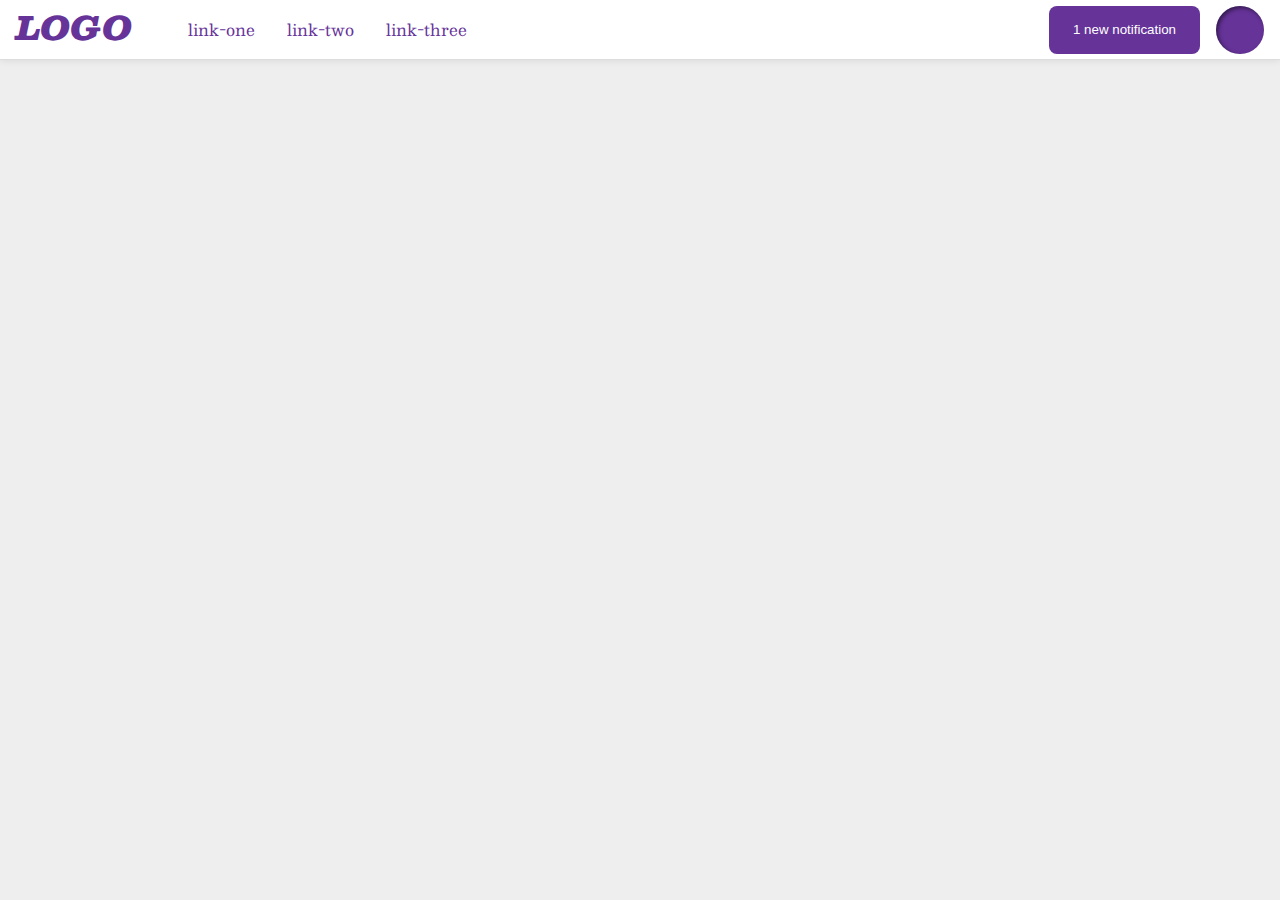
<file: flex/03-flex-header-2/index.html>
<!DOCTYPE html>
<html lang="en">
  <head>
    <meta charset="UTF-8">
    <meta http-equiv="X-UA-Compatible" content="IE=edge">
    <meta name="viewport" content="width=device-width, initial-scale=1.0">
    <title>Flex Header 2</title>
    <link rel="stylesheet" href="style.css">
  </head>
  <body>
    <div class="header">
      <div class="left-header">
        <div class="logo">
          LOGO
        </div>
        <ul class="links">
          <li><a href="https://google.com">link-one</a></li>
          <li><a href="https://google.com">link-two</a></li>
          <li><a href="https://google.com">link-three</a></li>
        </ul>
      </div>
      <div class="right-header">
        <button class="notifications">
          1 new notification
        </button>
        <div class="profile-image"></div>
      </div>
    </div>
  </body>
</html>
</file>
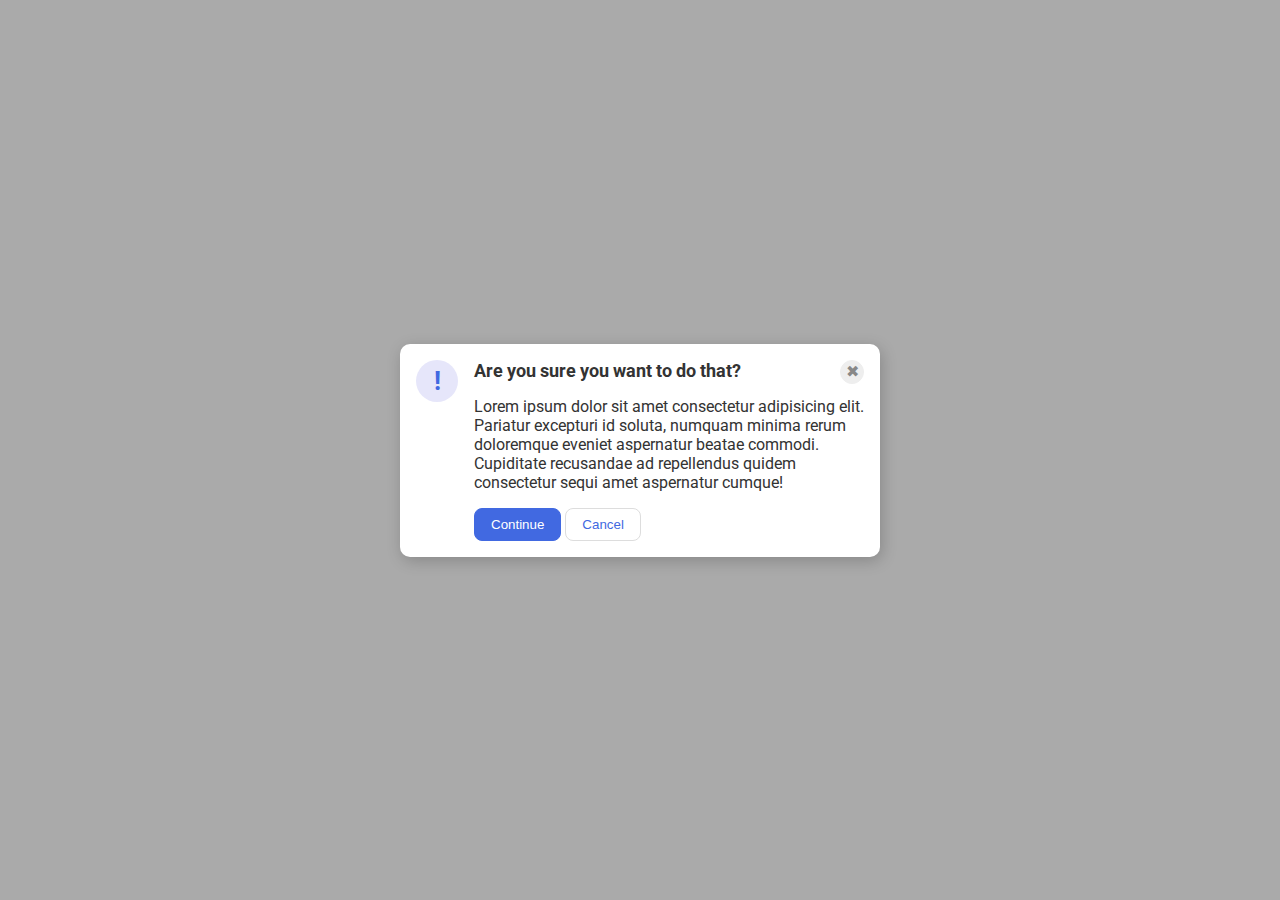
<file: flex/05-flex-modal/index.html>
<!DOCTYPE html>
<html lang="en">
  <head>
    <meta charset="UTF-8">
    <meta http-equiv="X-UA-Compatible" content="IE=edge">
    <meta name="viewport" content="width=device-width, initial-scale=1.0">
    <link rel="stylesheet" href="style.css">
    <title>Modal</title>
  </head>
  <body>
    <div class="modal">
      <div class="modal-left">
        <div class="icon">!</div>
      </div>
      <div class="modal-right">
        <div class="modal-top">
          <div class="header">Are you sure you want to do that?</div>
          <button class="close-button">✖</button>
        </div>
        <div class="text">Lorem ipsum dolor sit amet consectetur adipisicing elit. Pariatur excepturi id soluta, numquam minima rerum doloremque eveniet aspernatur beatae commodi. Cupiditate recusandae ad repellendus quidem consectetur sequi amet aspernatur cumque!</div>
        <button class="continue">Continue</button>
        <button class="cancel">Cancel</button>
     </div>
    </div>
  </body>
</html>
</file>
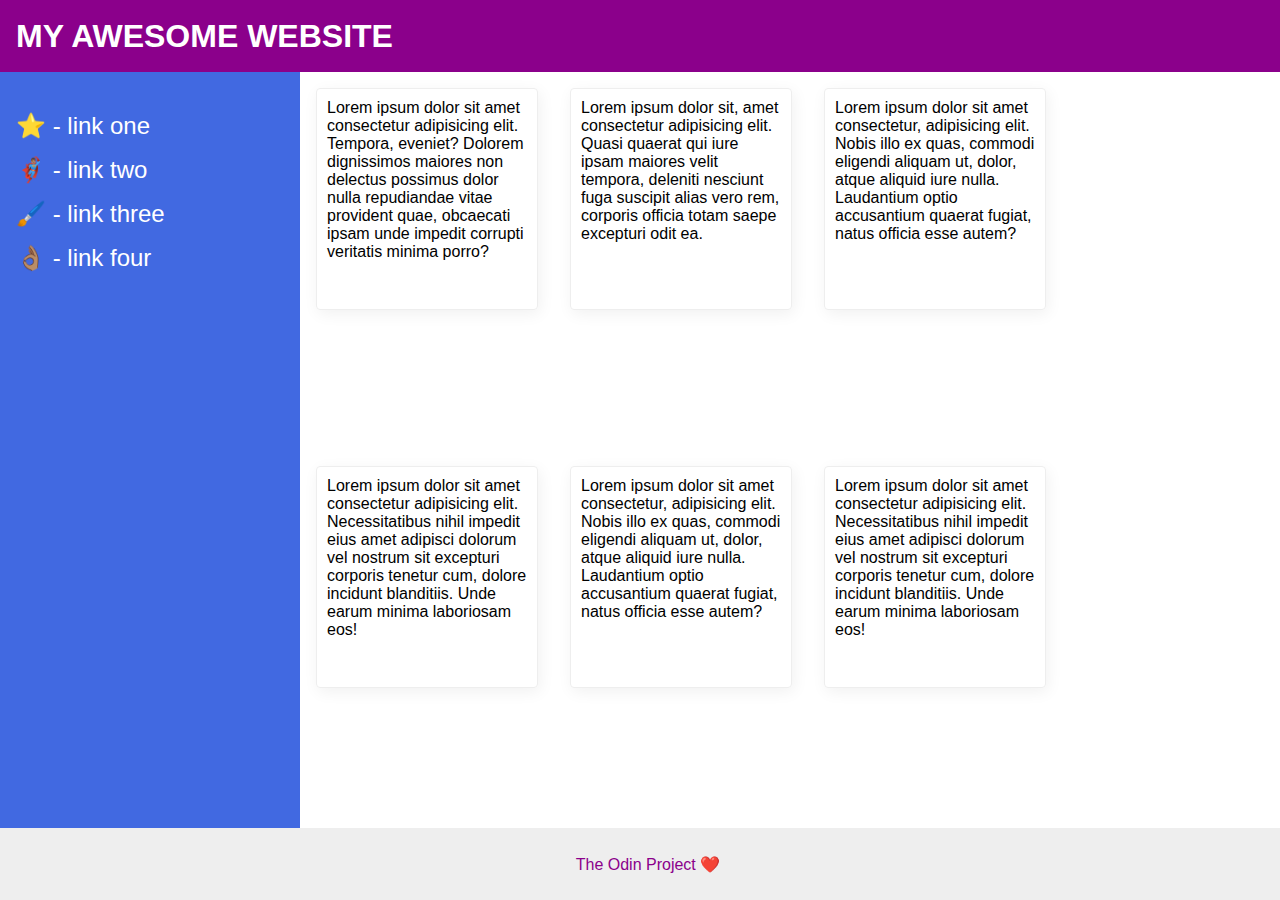
<file: flex/07-flex-layout-2/index.html>
<!DOCTYPE html>
<html lang="en">
  <head>
    <meta charset="UTF-8">
    <meta http-equiv="X-UA-Compatible" content="IE=edge">
    <meta name="viewport" content="width=device-width, initial-scale=1.0">
    <title>The Holy Grail</title>
    <link rel="stylesheet" href="style.css">
  </head>
  <body>
    <div class="header">
      MY AWESOME WEBSITE
    </div>
    <div class="page">
      <div class="sidebar">
        <ul>
          <li><a href="#">⭐ - link one</a></li>
          <li><a href="#">🦸🏽‍♂️ - link two</a></li>
          <li><a href="#">🖌️ - link three</a></li>
          <li><a href="#">👌🏽 - link four</a></li>
        </ul>
      </div>
      <div class="content">
        <div class="card">Lorem ipsum dolor sit amet consectetur adipisicing elit. Tempora, eveniet? Dolorem dignissimos maiores non delectus possimus dolor nulla repudiandae vitae provident quae, obcaecati ipsam unde impedit corrupti veritatis minima porro?</div>
        <div class="card">Lorem ipsum dolor sit, amet consectetur adipisicing elit. Quasi quaerat qui iure ipsam maiores velit tempora, deleniti nesciunt fuga suscipit alias vero rem, corporis officia totam saepe excepturi odit ea.</div>
        <div class="card">Lorem ipsum dolor sit amet consectetur, adipisicing elit. Nobis illo ex quas, commodi eligendi aliquam ut, dolor, atque aliquid iure nulla. Laudantium optio accusantium quaerat fugiat, natus officia esse autem?</div>
        <div class="card">Lorem ipsum dolor sit amet consectetur adipisicing elit. Necessitatibus nihil impedit eius amet adipisci dolorum vel nostrum sit excepturi corporis tenetur cum, dolore incidunt blanditiis. Unde earum minima laboriosam eos!</div>
        <div class="card">Lorem ipsum dolor sit amet consectetur, adipisicing elit. Nobis illo ex quas, commodi eligendi aliquam ut, dolor, atque aliquid iure nulla. Laudantium optio accusantium quaerat fugiat, natus officia esse autem?</div>
        <div class="card">Lorem ipsum dolor sit amet consectetur adipisicing elit. Necessitatibus nihil impedit eius amet adipisci dolorum vel nostrum sit excepturi corporis tenetur cum, dolore incidunt blanditiis. Unde earum minima laboriosam eos!</div>
      </div>
    </div>
    <div class="footer">
      The Odin Project ❤️
    </div>
  </body>
</html>
</file>
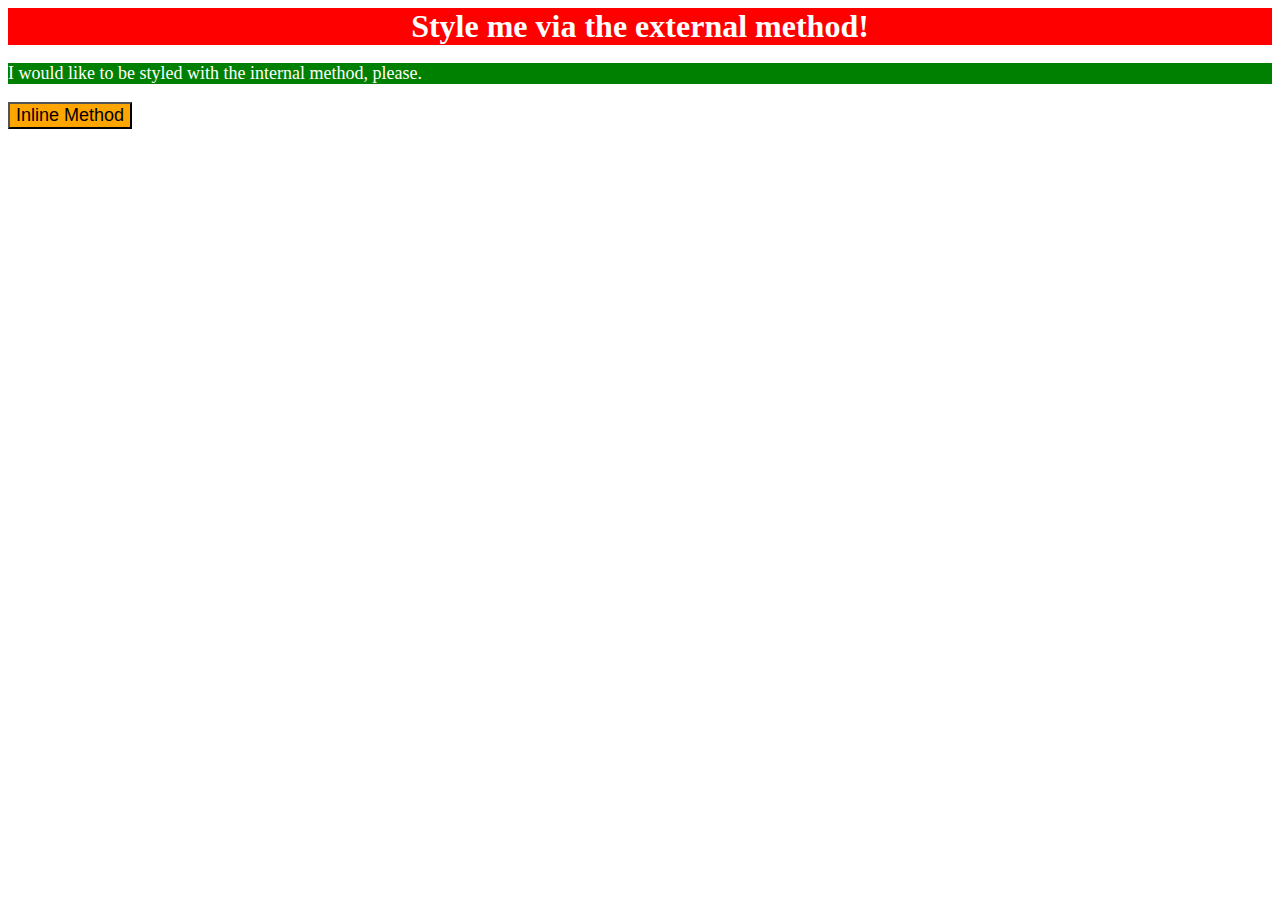
<file: foundations/01-css-methods/index.html>
<!DOCTYPE html>
<html lang="en">
  <head>
    <meta charset="UTF-8">
    <meta http-equiv="X-UA-Compatible" content="IE=edge">
    <meta name="viewport" content="width=device-width, initial-scale=1.0">
    <link rel="stylesheet" href="style.css">
    <title>Methods for Adding CSS</title>
    <style>
      p {
        background-color: green;
        color: white;
        font-size: 18px;
      }
    </style>
  </head>
  <body>
    <div>Style me via the external method!</div>
    <p>I would like to be styled with the internal method, please.</p>
    <button style="background-color: orange; font-size: 18px;">Inline Method</button>
  </body>
</html>
</file>
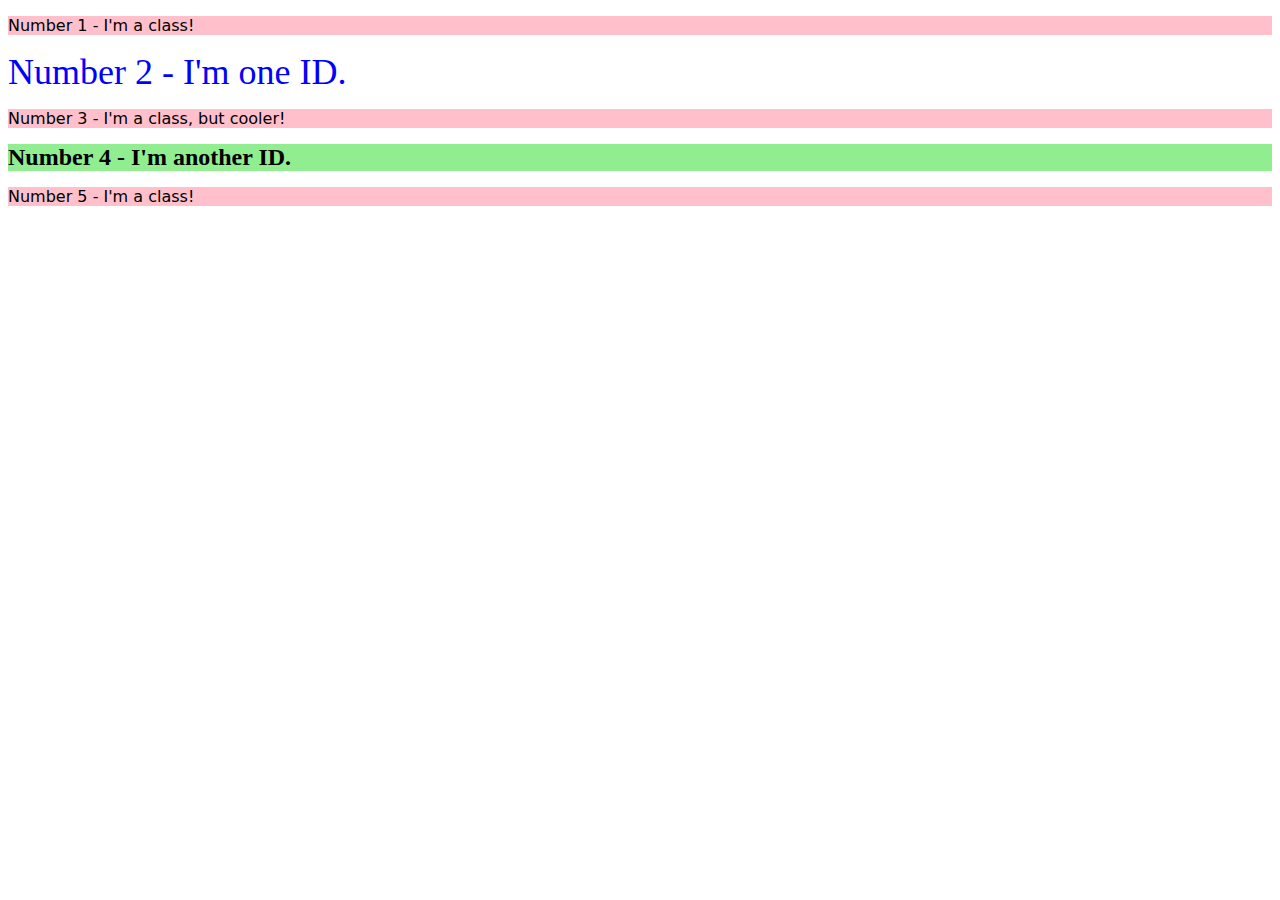
<file: foundations/02-class-id-selectors/index.html>
<!DOCTYPE html>
<html lang="en">
  <head>
    <meta charset="UTF-8">
    <meta http-equiv="X-UA-Compatible" content="IE=edge">
    <meta name="viewport" content="width=device-width, initial-scale=1.0">
    <title>Class and ID Selectors</title>
    <link rel="stylesheet" href="style.css">
  </head>
  <body>
    <p class="odd">Number 1 - I'm a class!</p>
    <div id="second">Number 2 - I'm one ID.</div>
    <p class="odd" class="third">Number 3 - I'm a class, but cooler!</p>
    <div id="fourth">Number 4 - I'm another ID.</div>
    <p class="odd">Number 5 - I'm a class!</p>
  </body>
</html>
</file>
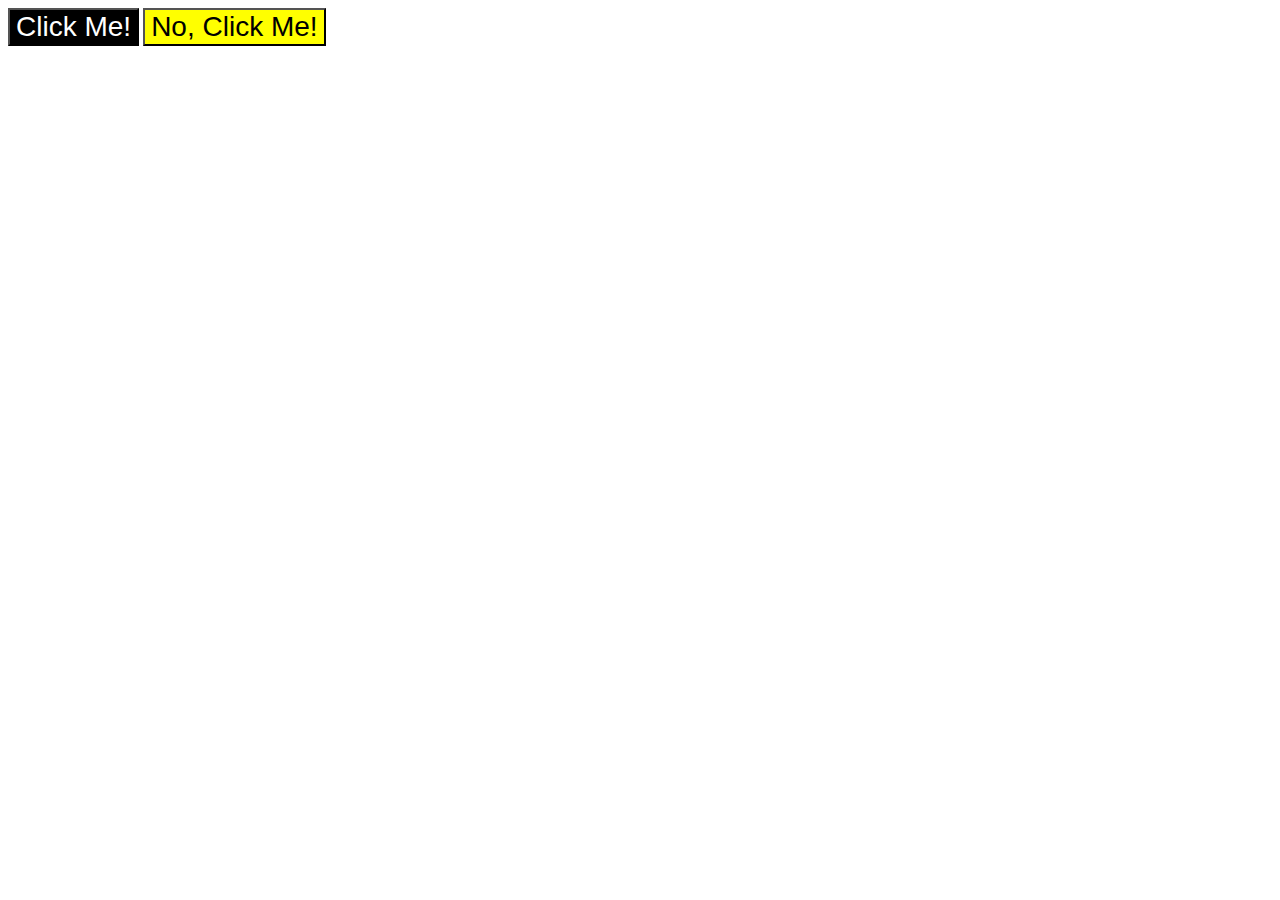
<file: foundations/03-grouping-selectors/index.html>
<!DOCTYPE html>
<html lang="en">
  <head>
    <meta charset="UTF-8">
    <meta http-equiv="X-UA-Compatible" content="IE=edge">
    <meta name="viewport" content="width=device-width, initial-scale=1.0">
    <title>Grouping Selectors</title>
    <link rel="stylesheet" href="style.css">
  </head>
  <body>
    <button class="click-me">Click Me!</button>
    <button class="no-click-me">No, Click Me!</button>
  </body>
</html>
</file>
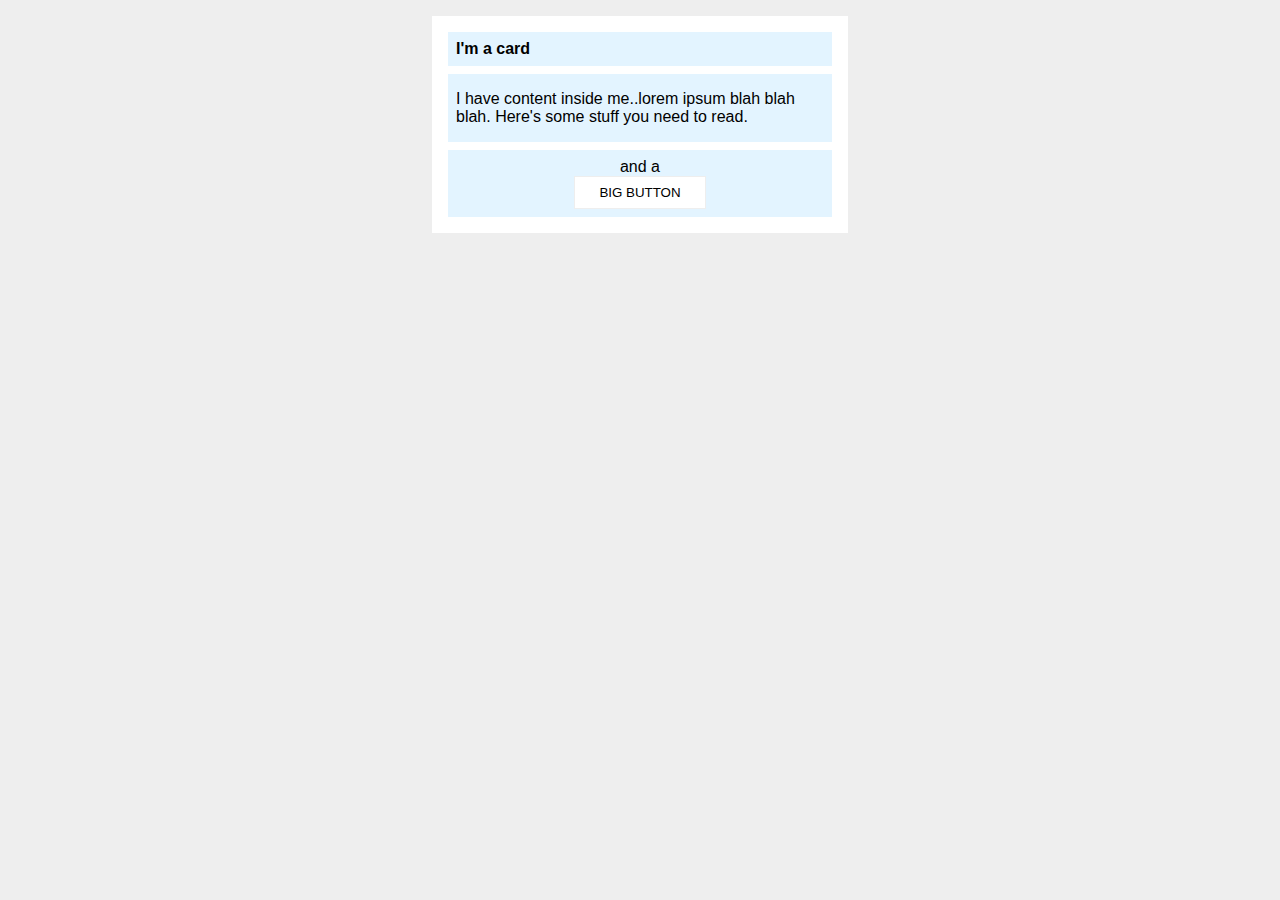
<file: margin-and-padding/02-margin-and-padding-2/index.html>
<!DOCTYPE html>
<html lang="en">
  <head>
    <meta charset="UTF-8">
    <meta http-equiv="X-UA-Compatible" content="IE=edge">
    <meta name="viewport" content="width=device-width, initial-scale=1.0">
    <title>Margin and Padding exercise 2</title>
    <link rel="stylesheet" href="style.css">
  </head>
  <body>
    <div class="card">
      <h1 class="title">I'm a card</h1>
      <div class="content">I have content inside me..lorem ipsum blah blah blah. Here's some stuff you need to read.</div>
      <div class="button-container">and a <br><button>BIG BUTTON</button></div>
    </div>
  </body>
</html>
</file>
<file: flex/03-flex-header-2/style.css>
/* this is some magical font-importing.  
you'll learn about it later. */
@import url('https://fonts.googleapis.com/css2?family=Besley:ital,wght@0,400;1,900&display=swap');

body {
  margin: 0;
  background: #eee;
  font-family: Besley, serif;
}

.header {
  background: white;
  border-bottom: 1px solid #ddd;
  box-shadow: 0 0 8px rgba(0,0,0,.1);
  display: flex;
  justify-content: space-between;
  align-items: center;
}

.left-header {
  display: flex;
}

.right-header {
  display: flex;
  margin-right: 1rem;
}

.profile-image {
  background: rebeccapurple;
  box-shadow: inset 2px 2px 4px rgba(0,0,0,.5);
  border-radius: 50%;
  width: 48px;
  height: 48px;
}

.logo {
  color: rebeccapurple;
  font-size: 32px;
  font-weight: 900;
  font-style: italic;
  display: flex;
  margin-left: 1rem;
}

button {
  border: none;
  border-radius: 8px;
  background: rebeccapurple;
  color: white;
  padding: 8px 24px;
  margin-right: 1rem;
}

a {
  /* this removes the line under our links */
  text-decoration: none;
  color: rebeccapurple;
  padding: 1rem;
}

ul {
  list-style-type: none;
  display: flex;
}
</file>
<file: flex/05-flex-modal/style.css>
@import url('https://fonts.googleapis.com/css2?family=Roboto:wght@400;700&display=swap');

html, body {
  height: 100%;
}

body {
  font-family: Roboto, sans-serif;
  margin: 0;
  background: #aaa;
  color: #333;
  /* I'll give you this one for free lol */
  display: flex;
  align-items: center;
  justify-content: center;
}

.modal {
  background: white;
  width: 480px;
  border-radius: 10px;
  box-shadow: 2px 4px 16px rgba(0,0,0,.2);
  display: flex;
}

.modal-top {
  display: flex;
  justify-content: space-between;
}

.modal-right {
  margin: 1rem;
  margin-left: 0;
}

.header {
  font-size: large;
  font-weight: bold;
  margin-bottom: 1rem;
}

.text {
  margin-bottom: 1rem;
}

.icon {
  color: royalblue;
  font-size: 26px;
  font-weight: 700;
  background: lavender;
  width: 42px;
  height: 42px;
  border-radius: 50%;
  display: flex;
  align-items: center;
  justify-content: center;
  margin: 1rem;
}

.close-button {
  background: #eee;
  border-radius: 50%;
  color: #888;
  font-weight: 400;
  font-size: 16px;
  height: 24px;
  width: 24px;
  display: flex;
  align-items: center;
  justify-content: center;
  border: 1px solid #eee;
  padding: 0;
}

button {
  cursor: pointer;
  padding: 8px 16px;
  border-radius: 8px;
}

button.continue {
  background: royalblue;
  border: 1px solid royalblue;
  color: white;
}

button.cancel {
  background: white;
  border: 1px solid #ddd;
  color: royalblue;
}
</file>
<file: flex/07-flex-layout-2/style.css>
body {
  font-family: -apple-system, BlinkMacSystemFont, 'Segoe UI', Roboto, Oxygen, Ubuntu, Cantarell, 'Open Sans', 'Helvetica Neue', sans-serif;
  margin: 0;
  min-height: 100vh;
  display: flex;
  flex-direction: column;
  justify-content: space-between;
}

.header {
  height: 72px;
  background: darkmagenta;
  color: white;
  font-size: 32px;
  font-weight: 900;
  display: flex;
  align-items: center;
  padding-left: 1rem;
}

.footer {
  height: 72px;
  background: #eee;
  color: darkmagenta;
  display: flex;
  align-items: center;
  justify-content: center;
  padding-left: 1rem;
}

.page {
  display: flex;
  flex-grow: 1;
  flex-direction: row;
}

.sidebar {
  background: royalblue;
  box-sizing: border-box;
  font-size: 24px;
  padding: 16px;
  display: flex;
  flex: 0 0 300px;
}

.content {
  flex-wrap: wrap;
  display: flex;
}

.card {
  border: 1px solid #eee;
  box-shadow: 2px 4px 16px rgba(0,0,0,.06);
  border-radius: 4px;
  padding: 10px;
  margin: 1rem;
  flex: 0 0 200px;
  max-height: 200px;
}

a {
  text-decoration: none;
  color: white;
}

li {
  list-style-type: none;
  padding-bottom: 1rem;
}

ul {
  padding: 0;
}
</file>
<file: foundations/01-css-methods/style.css>
div {
    background-color: red;
    color: white;
    font-size: 32px;
    text-align: center;
    font-weight: bold;
}
</file>
<file: foundations/02-class-id-selectors/style.css>
.odd {
    background-color: #ffc0cb;
    font-family: Verdana, "DejaVu Sans", sans-serif;
}

#second {
    color: #0000ff;
    font-size: 36px;
}

.third {
    font-size: 24px;
}

#fourth {
    background-color: #90ee90;
    font-size: 24px;
    font-weight: bold;
}
</file>
<file: foundations/03-grouping-selectors/style.css>
.click-me {
    background-color: black;
    color: white;
}

.no-click-me {
    background-color: yellow;
}

.click-me, .no-click-me {
    font-size: 28px;
    font-family: Helvetica, "Times New Roman", sans-serif;
}
</file>
<file: margin-and-padding/02-margin-and-padding-2/style.css>
body {
  background: #eee;
  font-family: sans-serif;
}

.card {
  width: 400px;
  background: #fff;
  margin: 16px auto;
  padding: 8px;
}

.title {
  background: #e3f4ff;
  margin: 8px;
  padding: 8px;
  font-size: 16px;
}

.content {
  background: #e3f4ff;
  margin: 8px;
  padding-left: 8px;
  padding-right: 8px;
  padding-bottom: 16px;
  padding-top: 16px;
}

.button-container {
  background: #e3f4ff;
  margin: 8px;
  padding: 8px;
  text-align: center;
}

button {
  background: white;
  border: 1px solid #eee;
  padding-left: 24px;
  padding-right: 24px;
  padding-bottom: 8px;
  padding-top: 8px;
}
</file>
